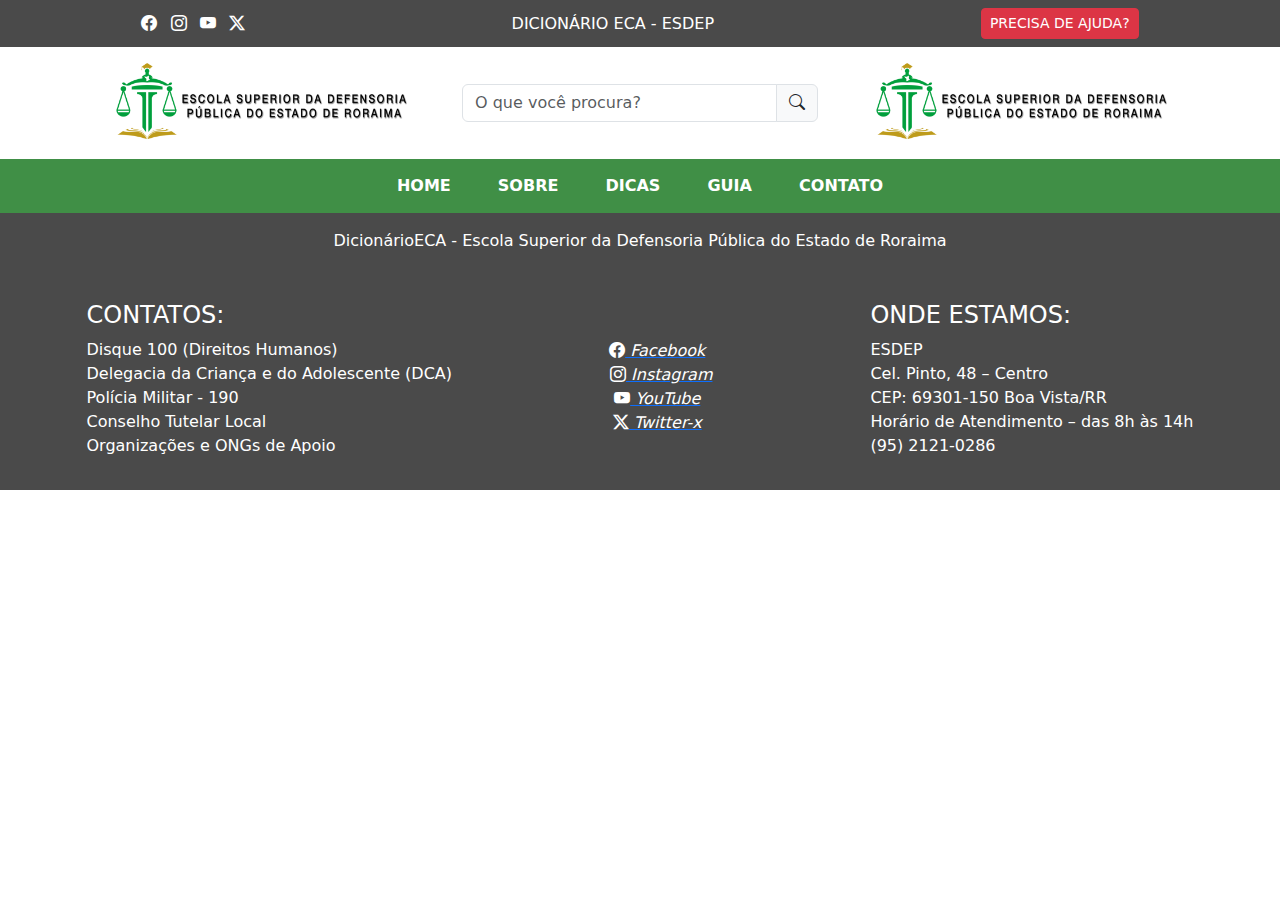
<file: contato.html>
<!DOCTYPE html>
<html lang="pt-BR">
  <head>
    <meta charset="UTF-8" />
    <meta name="viewport" content="width=device-width, initial-scale=1.0" />
    <link rel="stylesheet" href="./style.css">
    <!-- Bootstrap 5 -->
    <link
      href="https://cdn.jsdelivr.net/npm/bootstrap@5.3.3/dist/css/bootstrap.min.css"
      rel="stylesheet"
    />
    <!-- Bootstrap Icons -->
    <link
      href="https://cdn.jsdelivr.net/npm/bootstrap-icons@1.11.3/font/bootstrap-icons.css"
      rel="stylesheet"
    />
    <title>Dicionário ECA - ESDEP</title>
  </head>
<body>
    <div id="header-componente"></div>
    <div id="footer-componente"></div>
    <!-- Bootstrap 5 JS -->
    <script src="https://cdn.jsdelivr.net/npm/bootstrap@5.3.3/dist/js/bootstrap.bundle.min.js"></script>
    <script src="../script.js"></script>
</body>
</html>
</file>
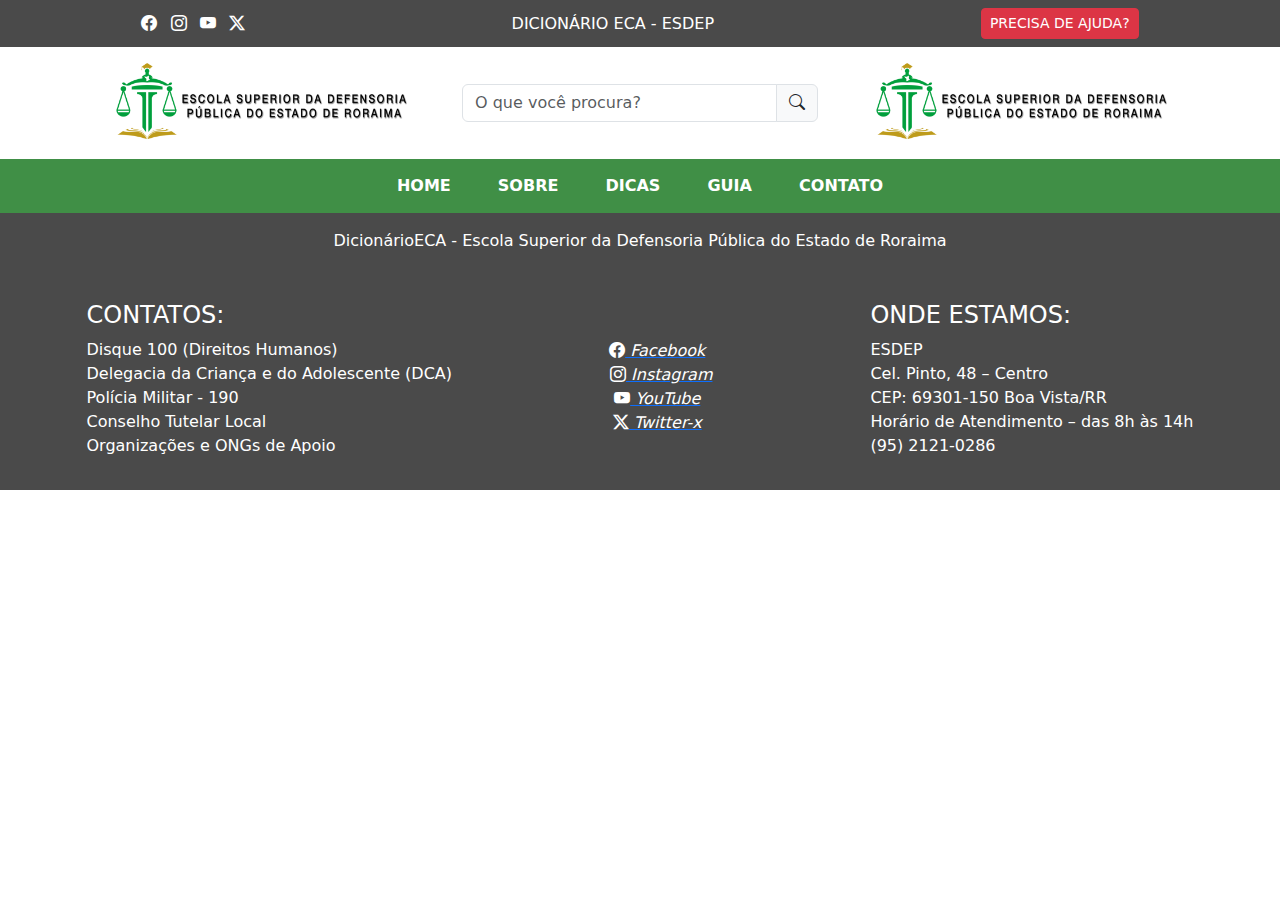
<file: dicas.html>
<!DOCTYPE html>
<html lang="pt-BR">
  <head>
    <meta charset="UTF-8" />
    <meta name="viewport" content="width=device-width, initial-scale=1.0" />
    <link rel="stylesheet" href="../style.css">
    <!-- Bootstrap 5 -->
    <link
      href="https://cdn.jsdelivr.net/npm/bootstrap@5.3.3/dist/css/bootstrap.min.css"
      rel="stylesheet"
    />
    <!-- Bootstrap Icons -->
    <link
      href="https://cdn.jsdelivr.net/npm/bootstrap-icons@1.11.3/font/bootstrap-icons.css"
      rel="stylesheet"
    />
    <title>Dicionário ECA - ESDEP</title>
  </head>
<body>
    <div id="header-componente"></div>
    <div id="footer-componente"></div>
    <!-- Bootstrap 5 JS -->
    <script src="https://cdn.jsdelivr.net/npm/bootstrap@5.3.3/dist/js/bootstrap.bundle.min.js"></script>
    <script src="../script.js"></script>
</body>
</html>
</file>
<file: style.css>
#header1 {
    background-color: #4A4A4A;
}

#header2 {
    
}

#header3 {
    background-color: #408f46;
}

/* seção 2 */
#secao2_div1 {
    display: flex;
    flex-direction: row
}

#secao2_div2 {
    display: flex;
    flex-direction: row
}

#secao2_div2div2, #secao2_div1div1 {
    text-align: center;
}

/* footer */

#footer {
    background-color: #4A4A4A;
    
}

#footer2-redes {
    display: flex;
    justify-content: center;
    flex-direction: column;
    align-items: center;
}
</file>
